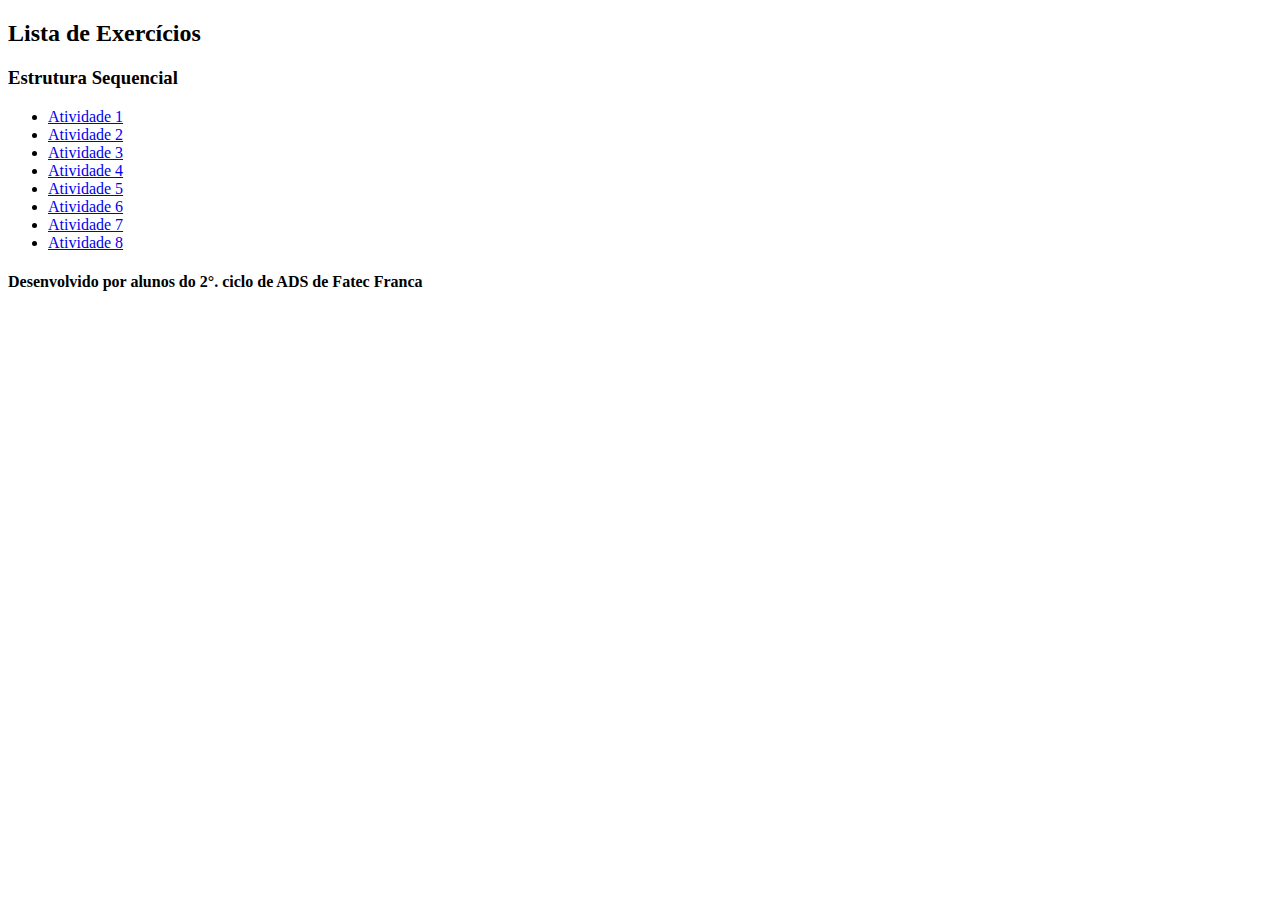
<file: index.html>
<!DOCTYPE html>
<html>
    <head>
        <meta charset="utf-8"/>
        <title> Lista de Exercícios - Estrutura Sequencial </title>
    </head>
    <body>
        <header>
             <h2> Lista de Exercícios </h2>
             <h3> Estrutura Sequencial </h3>
        </header>
        <main>
            <ul> <!-- ordered list -->
                <li> <!-- list item -->
                    <a href="exe1.html"> Atividade 1</a>
                </li>
                <li> <!-- list item -->
                    <a href="exe2.html"> Atividade 2</a>
                </li>
                <li> <!-- list item -->
                    <a href="exe3.html"> Atividade 3</a>
                </li>
                <li> <!-- list item -->
                    <a href="exe4.html"> Atividade 4</a>
                </li>
                <li> <!-- list item -->
                    <a href="exe5.html"> Atividade 5</a>
                </li>
                </li>
                <li> <!-- list item -->
                    <a href="exe6.html"> Atividade 6</a>
                </li>
                </li>
                <li> <!-- list item -->
                    <a href="exe7.html"> Atividade 7</a>
                </li>
                </li>
                <li> <!-- list item -->
                    <a href="exe8.html"> Atividade 8 </a>
                </li>
            </ul>
        </main>
        <footer>
              <h4> Desenvolvido por alunos do 2°. ciclo de ADS de Fatec Franca</h4>
        </footer>
    </body>
</html>
</file>
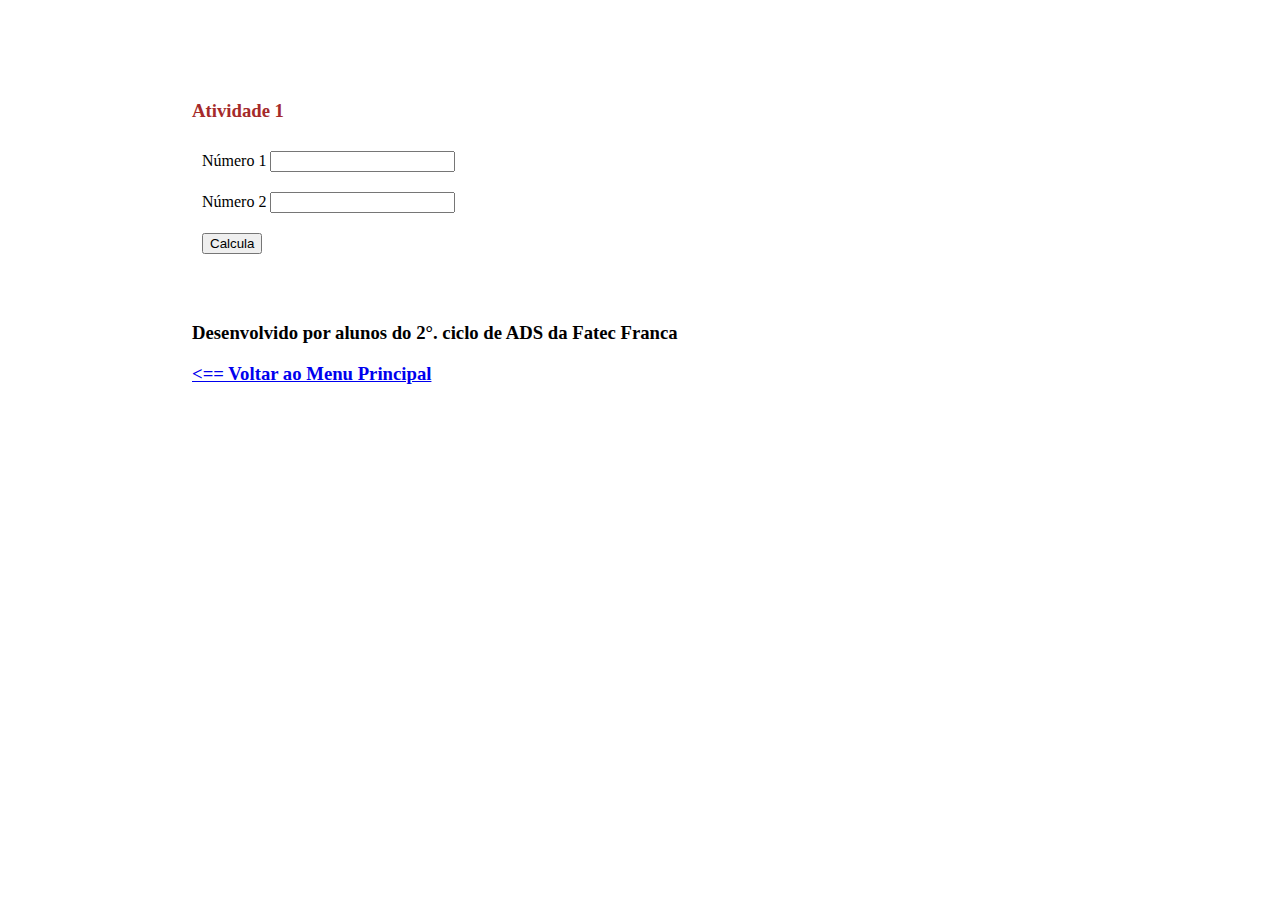
<file: exe1.html>
<!DOCTYPE html>
<html>
    <head>
        <meta charset="utf-8"/>
        <title> Atividade 1 </title>
        <script src="funcoes.js"> </script> <!-- referência para o JS externo  -->
        <link rel="stylesheet" type="text/css" href="estilos.css"> <!-- referência para o CSS externo -->
    </head>
    <body>
        <header>
            <h3> Atividade 1 </h3>
        </header>
        <main>
            <div>
                <label for="nro1"> Número 1 </label> <!-- rótulo -->
                <input type="number" id="nro1"/> <!-- caixa de texto -->
            </div>
            <div>
                <label for="nro2"> Número 2</label> <!-- rótulo -->
                <input type="number" id="nro2"/> <!-- caixa de texto -->
            </div>
            <div>
                <button type="button" onClick="exe1()"> Calcula </button>
            </div>
            <div>
                <div id="resultado">
            </div>
        </main>
        <footer>
            <h3> Desenvolvido por alunos do 2°. ciclo de ADS da Fatec Franca</h3>
            <h3> <a href="index.html"> <== Voltar ao Menu Principal </a> </h3>
        </footer>
    </body>
</html>
</file>
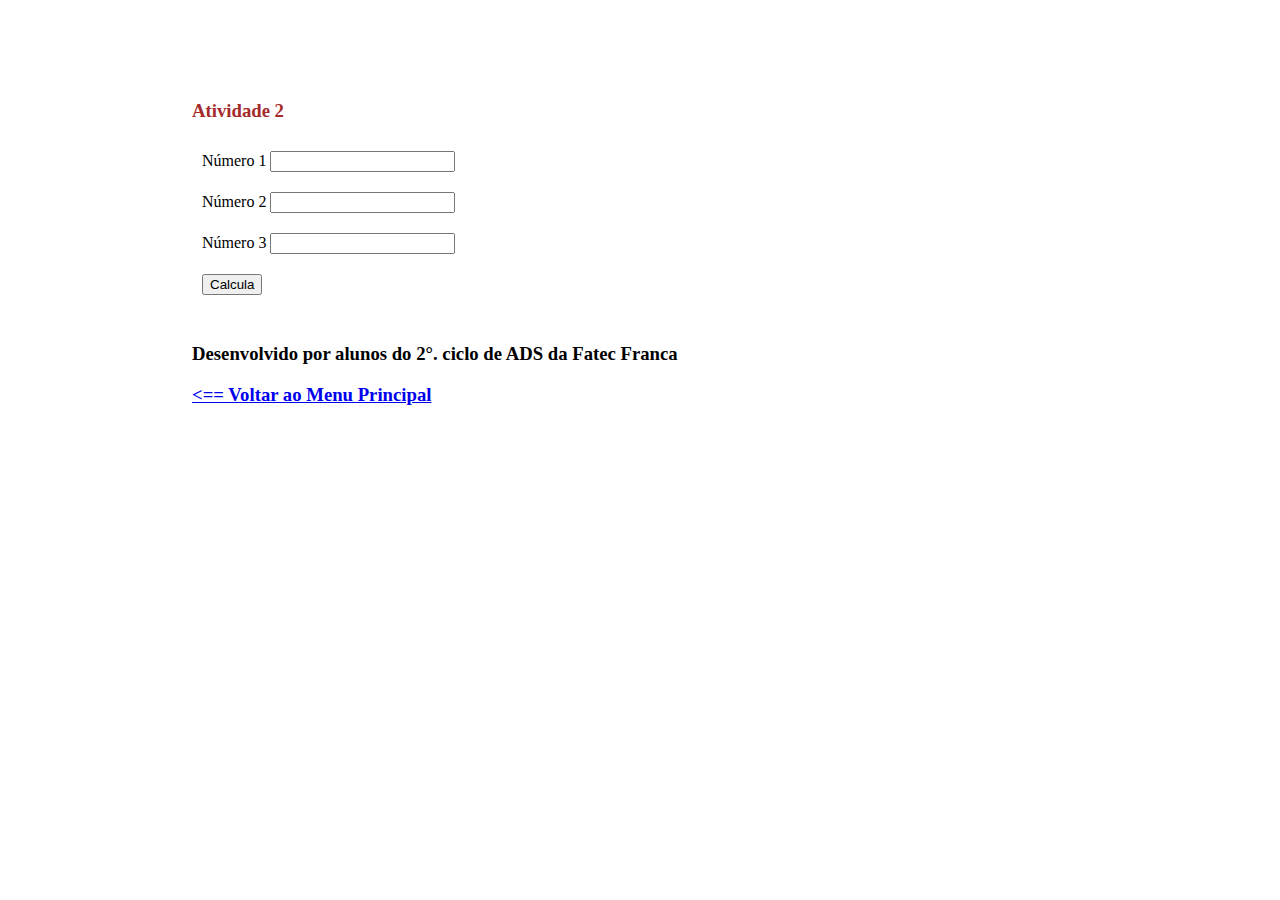
<file: exe2.html>
<!DOCTYPE html>
<html>
    <head>
        <meta charset="utf-8"/>
        <title></title>
        <script src="funcoes.js"> </script> <!-- referência para o JS externo  -->
        <link rel="stylesheet" type="text/css" href="estilos.css"> <!-- referência para o CSS externo -->
    </head>
    <body>
        <header>
            <h3> Atividade 2 </h3>
        </header>
        <main>
            <div>
                <label for="nro1"> Número 1</label>
                <input type="number" id="nro1"/>
            </div>
            <div>
                <label for="nro2"> Número 2</label>
                <input type="number" id="nro2"/>
            </div>
            <div>
                <label for="nro3"> Número 3</label>
                <input type="number" id="nro3"/>
            </div>
            <div>
                <button type="button" onclick="exe2()"> Calcula </button>
            </div>
            <div id="resultado">
                
            </div>
        </main>
        <footer>
            <h3> Desenvolvido por alunos do 2°. ciclo de ADS da Fatec Franca</h3>
            <h3> <a href="index.html"> <== Voltar ao Menu Principal </a> </h3>
        </footer>
    </body>
</html>
</file>
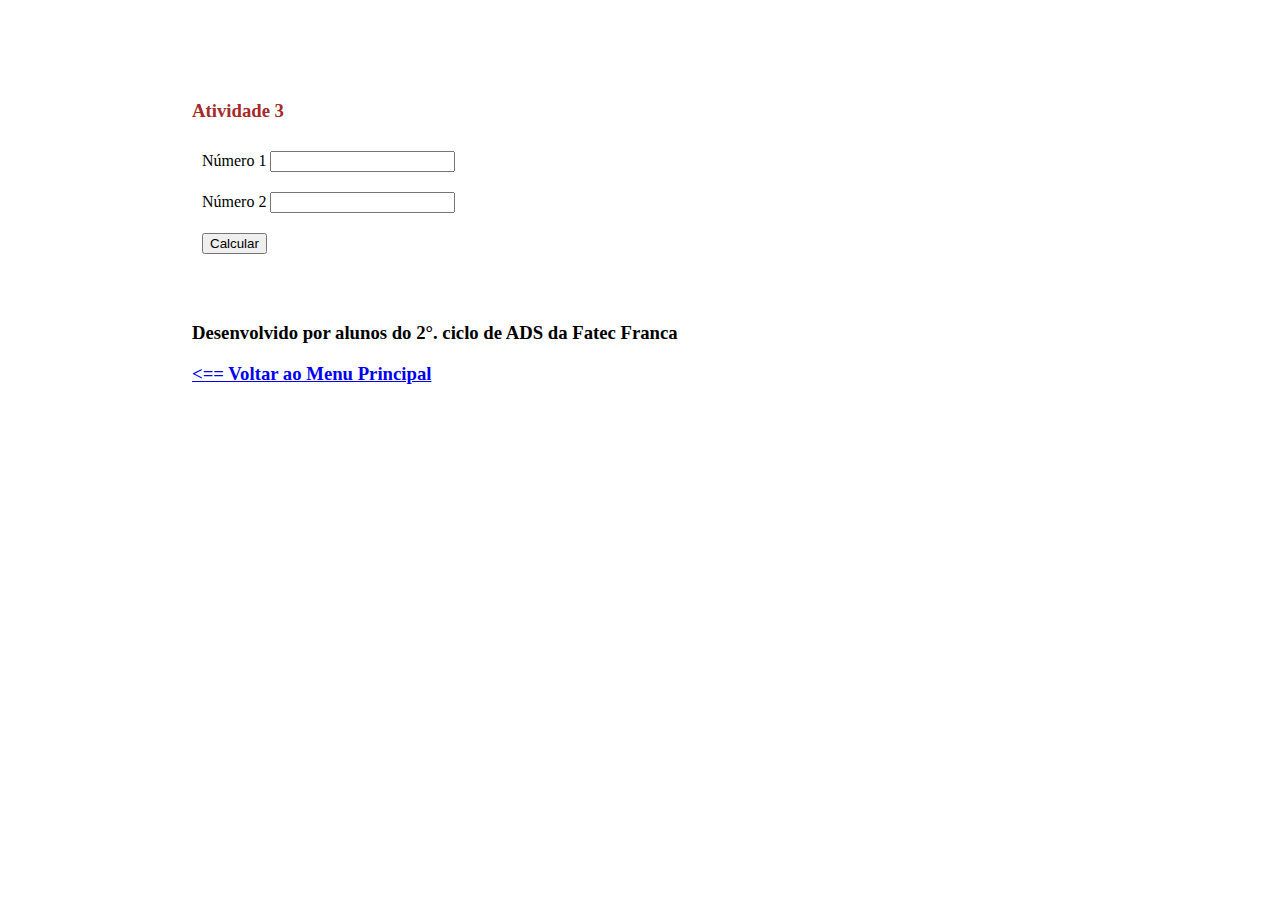
<file: exe3.html>
<!DOCTYPE html>
<html>
    <head>
        <meta charset="utf-8"/>
        <title></title>
        <script src="funcoes.js"> </script> <!-- referência para o JS externo  -->
        <link rel="stylesheet" type="text/css" href="estilos.css"> <!-- referência para o CSS externo -->
    </head>
    <body>
        <header>
            <h3> Atividade 3 </h3>
        </header>
        <main>
            <div>
                <label for="nro1"> Número 1</label>
                <input type="number" id="nro1">
            </div>
            <div>
                <label for="nro2"> Número 2</label>
                <input type="number" id="nro2">
            </div>
            <div>
                <button type="button" onclick="exe3()"> Calcular </button>
            </div>
            <div>
                <div id="resultado">
            </div>
        </main>
        <footer>
            <h3> Desenvolvido por alunos do 2°. ciclo de ADS da Fatec Franca</h3>
            <h3> <a href="index.html"> <== Voltar ao Menu Principal </a> </h3>
        </footer>
    </body>
</html>
</file>
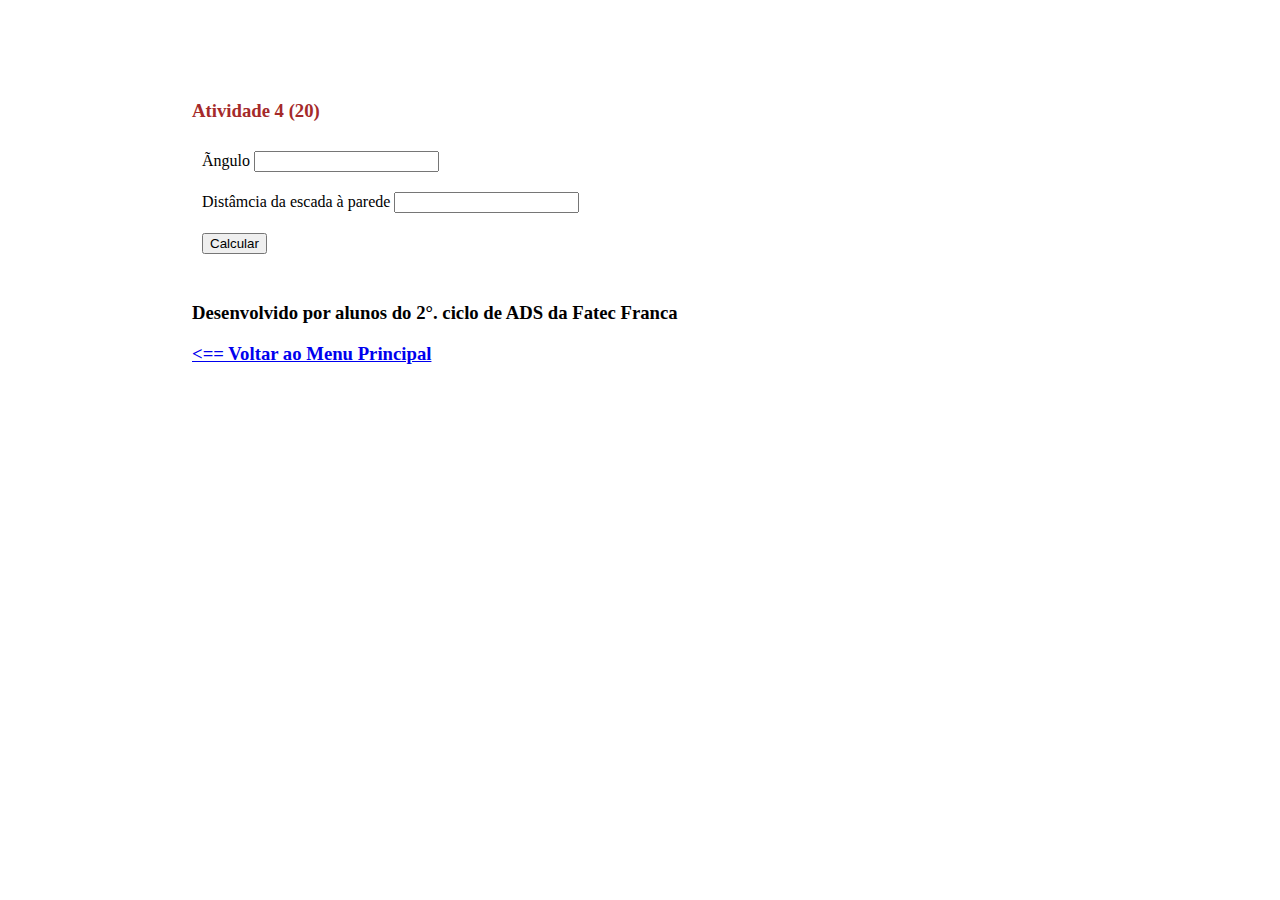
<file: exe4.html>
<!DOCTYPE html>
<html>
    <head>
        <meta charset="utf-8"/>
        <title></title>
        <script src="funcoes.js"> </script> <!-- referência para o JS externo  -->
        <link rel="stylesheet" type="text/css" href="estilos.css"> <!-- referência para o CSS externo -->
    </head>
    <body>
        <header>
            <h3> Atividade 4 (20) </h3>
        </header>
        <main>
            <div>
                <label for="angulo"> Ãngulo </label>
                <input type="number" id="angulo"/>
            </div>
            <div>
                <label for="distancia"> Distâmcia da escada à parede </label>
                <input type="number" id="distancia"/>
            </div>
            <div>
                <button type="button" onclick="exe20()"> Calcular </button>
            </div>
            <div id="resultado">

            </div>
        </main>
        <footer>
            <h3> Desenvolvido por alunos do 2°. ciclo de ADS da Fatec Franca</h3>
            <h3> <a href="index.html"> <== Voltar ao Menu Principal </a> </h3>
        </footer>
    </body>
</html>
</file>
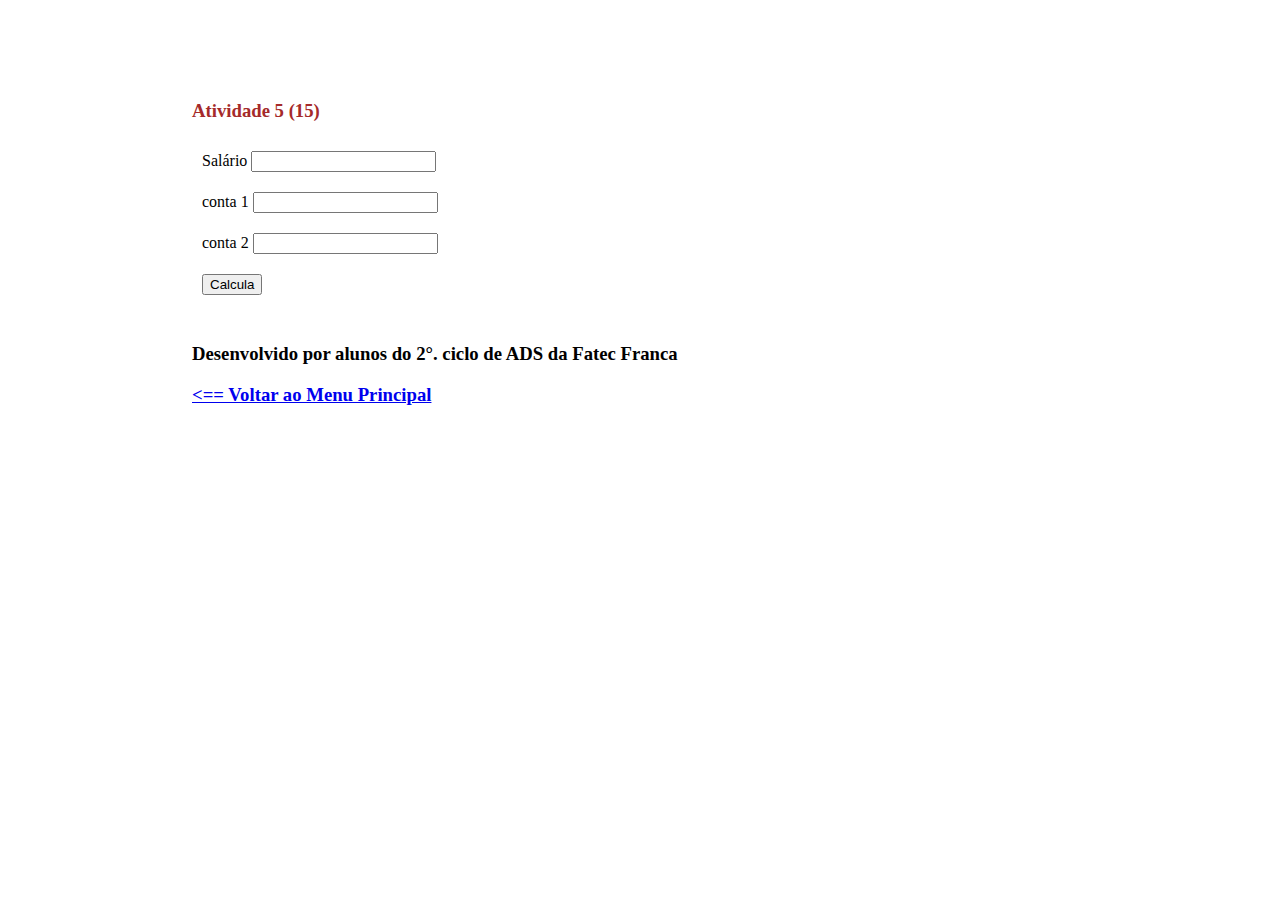
<file: exe5.html>
<!DOCTYPE html>
<html>
    <head>
        <meta charset="utf-8"/>
        <title></title>
        <script src="funcoes.js"> </script> <!-- referência para o JS externo  -->
        <link rel="stylesheet" type="text/css" href="estilos.css"> <!-- referência para o CSS externo -->
    </head>
    <body>
        <header>
            <h3> Atividade 5 (15) </h3>
        </header>
        <main>
            <div>
                <label for="salario"> Salário </label>
                <input type="number" id="salario"/>
            </div>
            <div>
                <label for="cont1"> conta 1 </label>
                <input type="number" id="cont1"/>
            </div>
            <div>
                <label for="cont2"> conta 2 </label>
                <input type="number" id="cont2"/>
            </div>
            <div>
                <button type="button" onclick="exe15()"> Calcula </button>
            </div>
            <div id="resultado">

            </div>
        </main>
        <footer>
            <h3> Desenvolvido por alunos do 2°. ciclo de ADS da Fatec Franca</h3>
            <h3> <a href="index.html"> <== Voltar ao Menu Principal </a> </h3>
        </footer>
    </body>
</html>
</file>
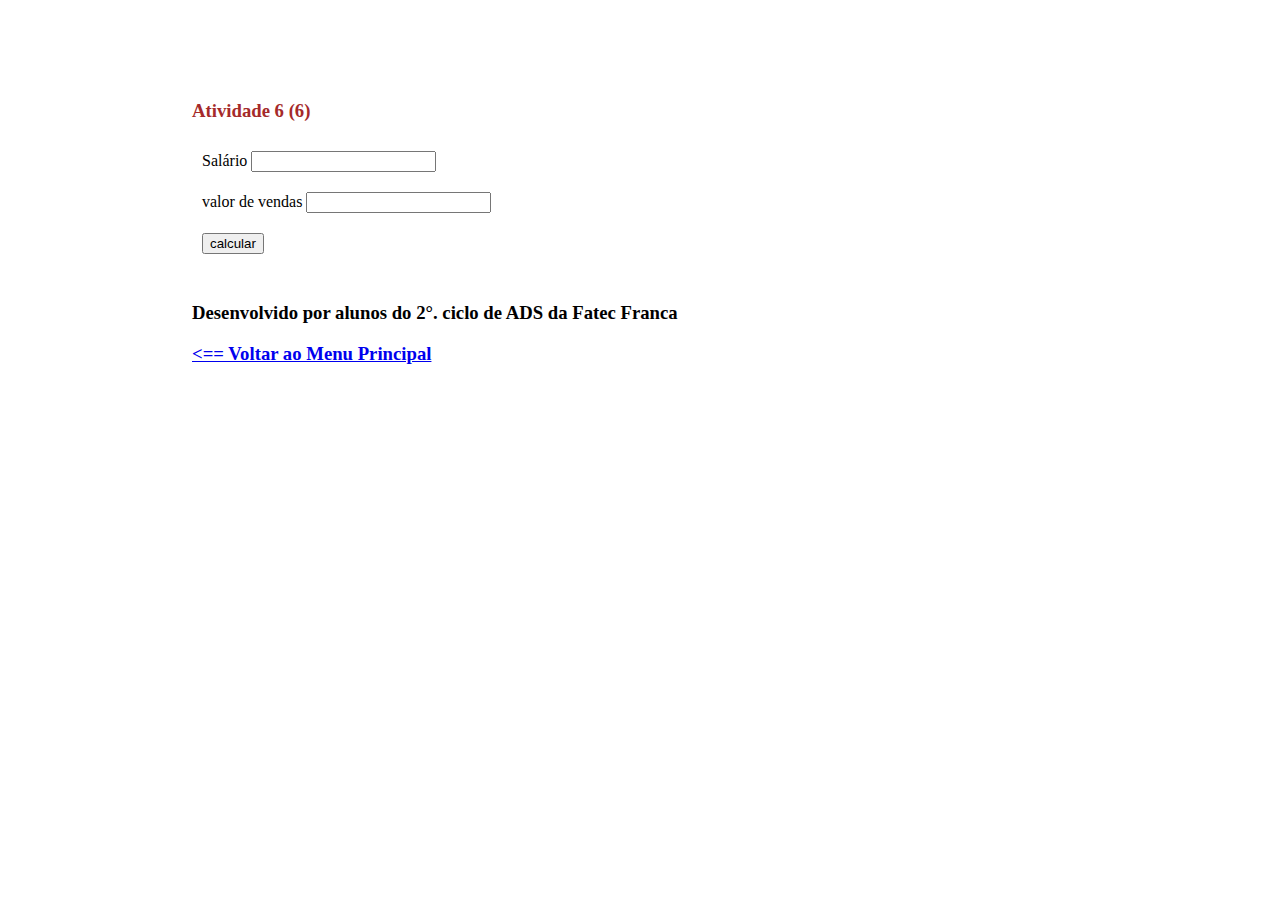
<file: exe6.html>
<!DOCTYPE html>
<html>
    <head>
        <meta charset="utf-8"/>
        <title></title>
        <script src="funcoes.js"> </script> <!-- referência para o JS externo  -->
        <link rel="stylesheet" type="text/css" href="estilos.css"> <!-- referência para o CSS externo -->
    </head>
    <body>
        <header>
            <h3> Atividade 6 (6) </h3>
        </header>
        <main>
            <div>
                <label for="salario"> Salário </label>
                <input type="number" id="salario"/>
            </div>
            <div>
                <label for="venda"> valor de vendas </label>
                <input type="number" id="venda"/>
            </div>
            <div>
                <button type="button" onclick="exe6()"> calcular </button>
            </div>
            <div id="resultado">

            </div>
        </main>
        <footer>
            <h3> Desenvolvido por alunos do 2°. ciclo de ADS da Fatec Franca</h3>
            <h3> <a href="index.html"> <== Voltar ao Menu Principal </a> </h3>
        </footer>
    </body>
</html>
</file>
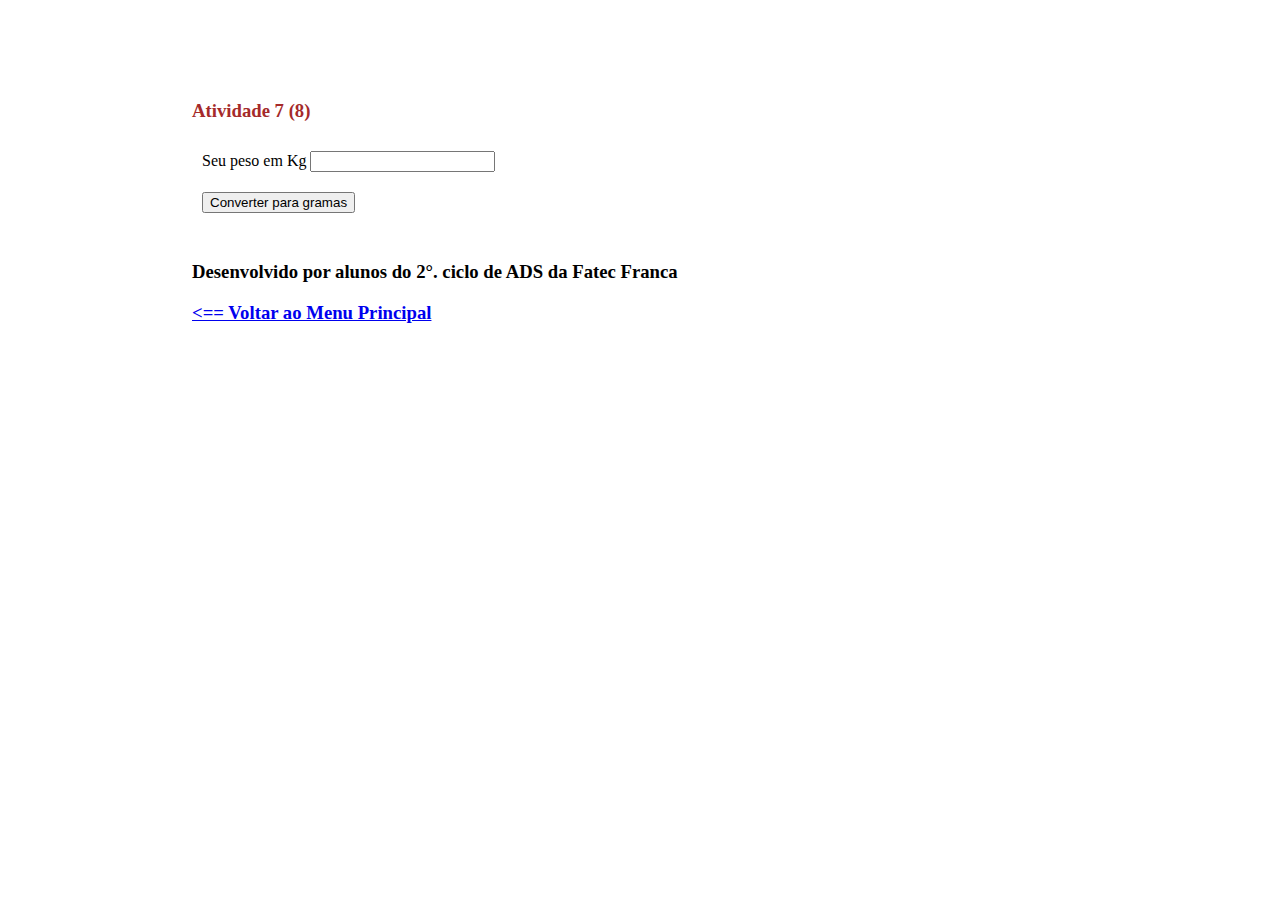
<file: exe7.html>
<!DOCTYPE html>
<html>
    <head>
        <meta charset="utf-8"/>
        <title></title>
        <script src="funcoes.js"> </script> <!-- referência para o JS externo  -->
        <link rel="stylesheet" type="text/css" href="estilos.css"> <!-- referência para o CSS externo -->
    </head>
    <body>
        <header>
            <h3> Atividade 7 (8) </h3>
        </header>
        <main>
            <div>
                <label for="Kilo">Seu peso em Kg</label>
                <input type="number" id="Kilo"/>
            </div>
            <div>
                <button type="button" onclick="exe8()">Converter para gramas</button>
            </div>
            <div id="resultado">
                
            </div>
        </main>
        <footer>
            <h3> Desenvolvido por alunos do 2°. ciclo de ADS da Fatec Franca</h3>
            <h3> <a href="index.html"> <== Voltar ao Menu Principal </a> </h3>
        </footer>
    </body>
</html>
</file>
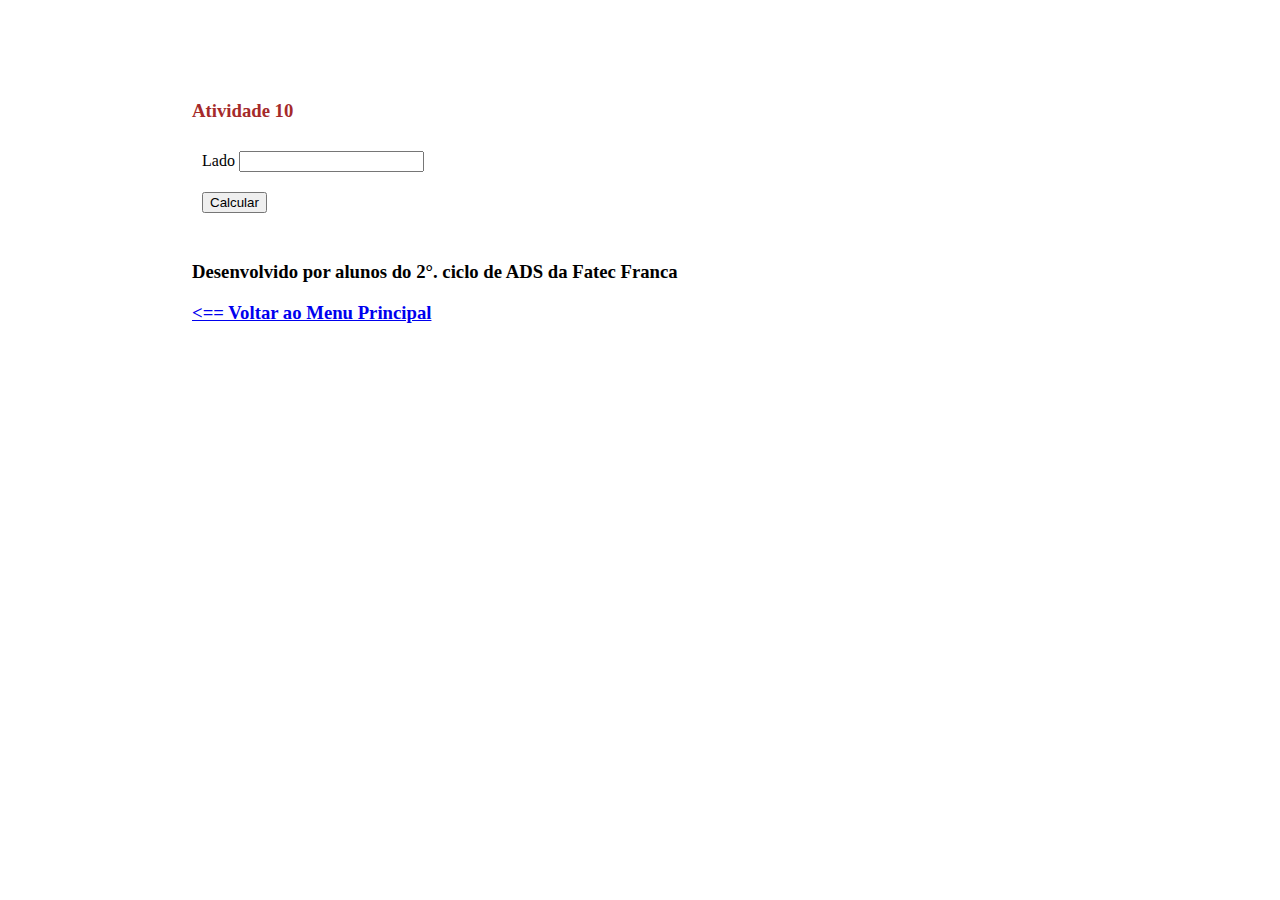
<file: exe8.html>
<!DOCTYPE html>
<html>
    <head>
        <meta charset="utf-8"/>
        <title></title>
        <script src="funcoes.js"> </script> <!-- referência para o JS externo  -->
        <link rel="stylesheet" type="text/css" href="estilos.css"> <!-- referência para o CSS externo -->
    </head>
    <body>
        <header>
            <h3> Atividade 10 </h3>
        </header>
        <main>
            <div>
                <label for="lado"> Lado </label>
                <input type="number" id="lado"/>
            </div>
            <div>
                <button type="button" onclick="exe10()"> Calcular </button>
            </div>
            <div id="resultado">

            </div>
        </main>
        <footer>
            <h3> Desenvolvido por alunos do 2°. ciclo de ADS da Fatec Franca</h3>
            <h3> <a href="index.html"> <== Voltar ao Menu Principal </a> </h3>
        </footer>
    </body>
</html>
</file>
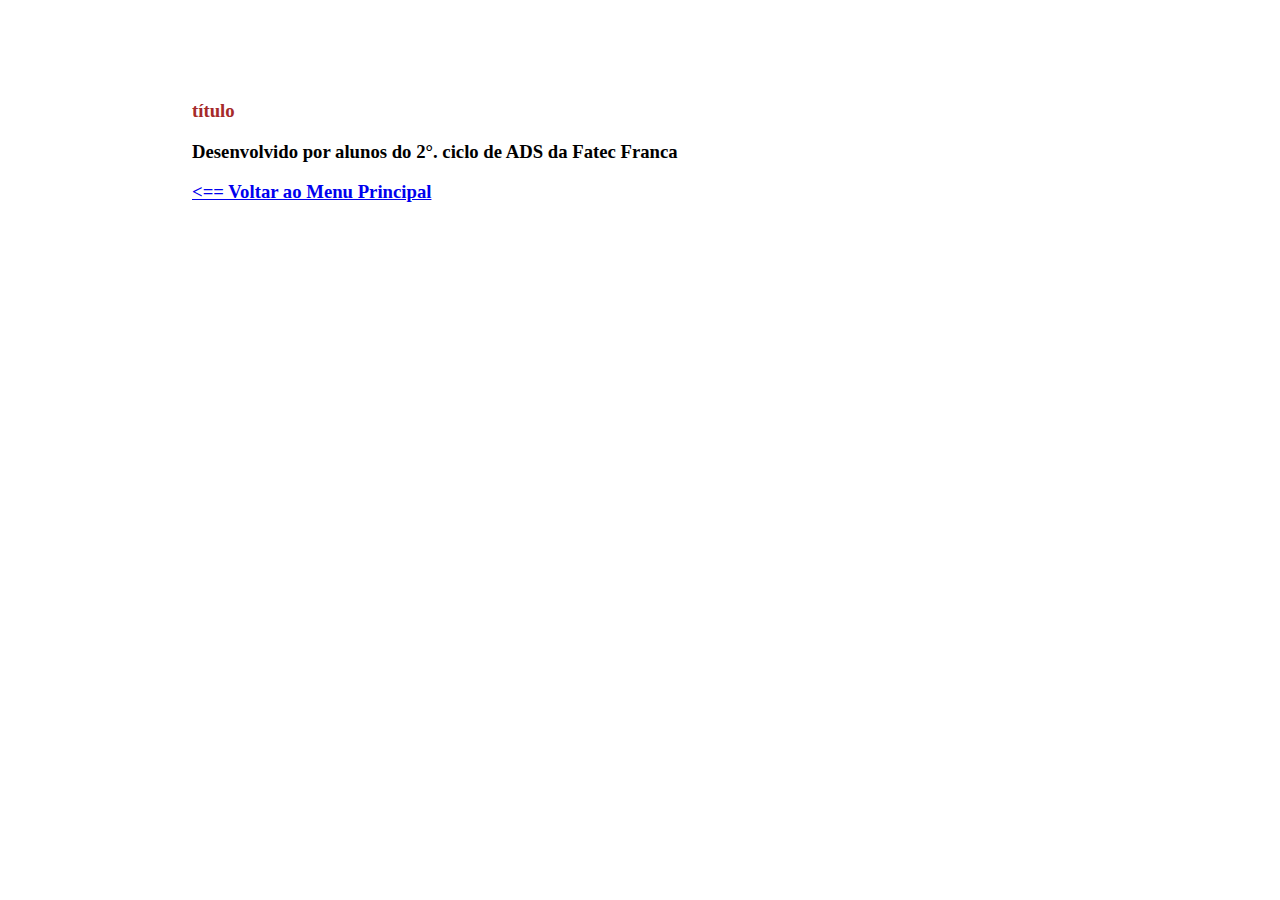
<file: modelo.html>
<!DOCTYPE html>
<html>
    <head>
        <meta charset="utf-8"/>
        <title></title>
        <script src="funcoes.js"> </script> <!-- referência para o JS externo  -->
        <link rel="stylesheet" type="text/css" href="estilos.css"> <!-- referência para o CSS externo -->
    </head>
    <body>
        <header>
            <h3> título </h3>
        </header>
        <main>
            
        </main>
        <footer>
            <h3> Desenvolvido por alunos do 2°. ciclo de ADS da Fatec Franca</h3>
            <h3> <a href="index.html"> <== Voltar ao Menu Principal </a> </h3>
        </footer>
    </body>
</html>
</file>
<file: estilos.css>
body {
    width: 70%; /*largura */
    margin: auto; /*centralizar*/
    background-image: url(https://images4.alphacoders.com/936/936378.jpg);
    margin-top: 100px; /*espaçamento externo acima*/
    
}

header{
    color: brown;
}

div{
    padding: 10px;
    
}

li {
    padding: 5px;
    
}

main {    
    background-color: white;
    
}
</file>
